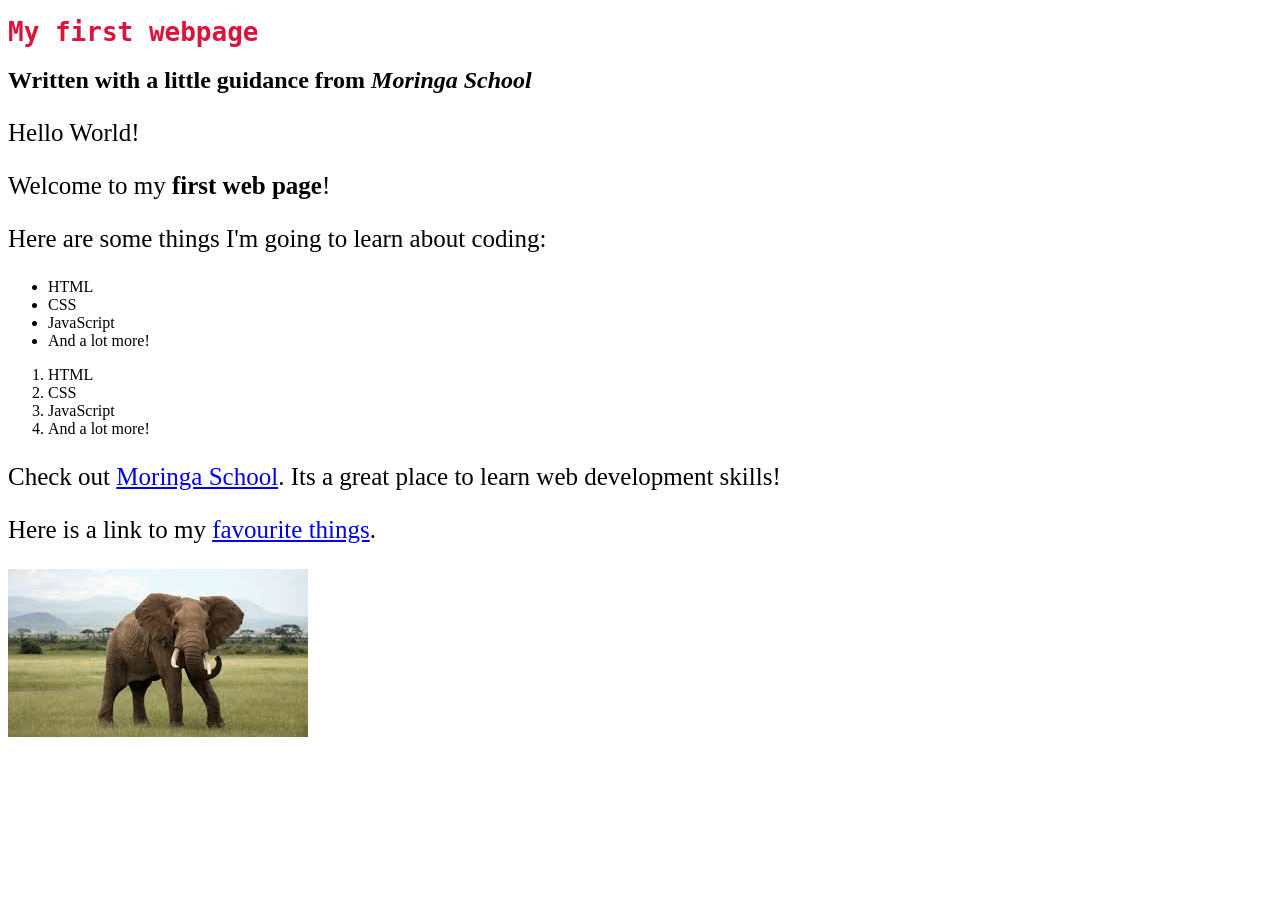
<file: index.html>
<!DOCTYPE html>
<html>
  <head>
    <title>My first webpage</title>
    <link href="css/custom-style.css" rel="stylesheet" type="text/css">
  </head>
  <body>
    <h1>My first webpage</h1>
    <h2>Written with a little guidance from <em>Moringa School</em></h2>

    <p>Hello World!</p>
    <p>Welcome to my <strong>first web page</strong>!</p>

    <p>Here are some things I'm going to learn about coding:</p>
    <ul>
      <li>HTML</li>
      <li>CSS</li>
      <li>JavaScript</li>
      <li>And a lot more!</li>
    </ul>

    <ol>
      <li>HTML</li>
      <li>CSS</li>
      <li>JavaScript</li>
      <li>And a lot more!</li>
    </ol>

    <p>Check out <a href="http://moringaschool.com/">Moringa School</a>. Its a great place to learn web development skills!</p>
    <p>Here is a link to my <a href="my-favourite-things.html">favourite things</a>.</p>
    <img src="images/elephant.jpg" alt="A photo of an elephant">


  </body>
</html>
</file>
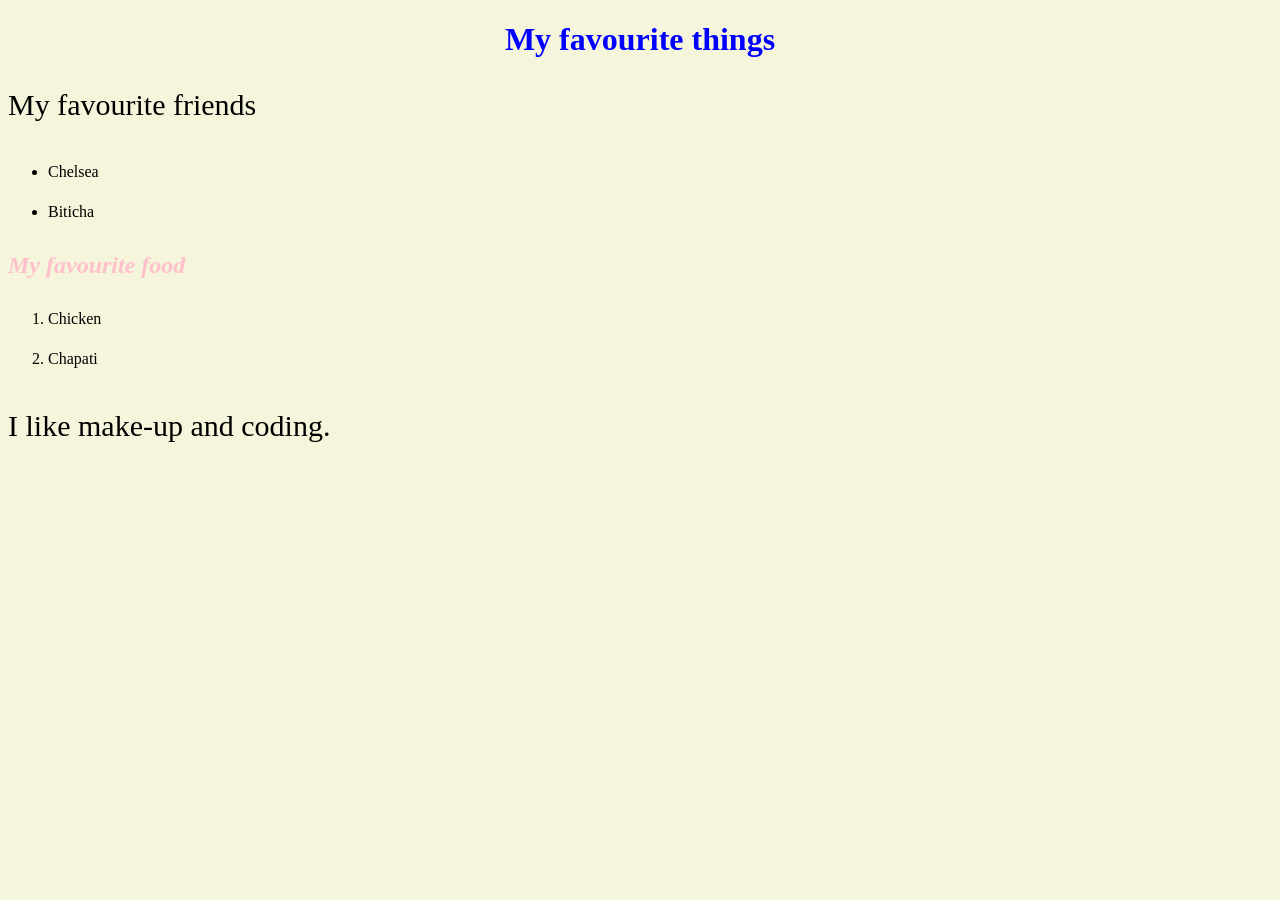
<file: my-favourite-things.html>
<!DOCTYPE html>
<html lang="en">
<head>
  <meta charset="UTF-8">
  <meta name="viewport" content="width=device-width>, initial-scale=1.0">
  <meta http-equiv="X-UA-Compatible" content="ie=edge">
  <title>my favourite things</title>
  <link href="css/styles.css" rel="stylesheet" type="text/css">
</head>
<body>
  <h1>My favourite things</h1>
  <p>My favourite friends</p>
  <ul>
    <li>Chelsea</li>
    <li>Biticha</li>
  </ul>

  <h2>My favourite food</h2>

  <ol>
    <li>Chicken</li>
    <li>Chapati</li>
  </ol>

  <p>I like make-up and coding.</p>
</body>
</html>
</file>
<file: css/custom-style.css>
h1{
  font: bold;
  color: crimson;
  font-family: monospace;
}
h2{
  font-stretch: inherit;
}
p {
  font: outline;
  font-size: 25px;
}
</file>
<file: css/styles.css>
h1 {
  color: blue;
  text-align: center;
}
h2 {
  color: pink;
  font-style: italic;
  text-align: justify;
}
p {
  font-family: serif;
  font-size: 30px;
  font-style: inherit;
}
ul {
  line-height: 40px;
}
ol {
  line-height: 40px;
}
body{
  background-color: beige;
}
strong {
  font-style: italic;
}
em {
  font-style: oblique;
}
</file>
